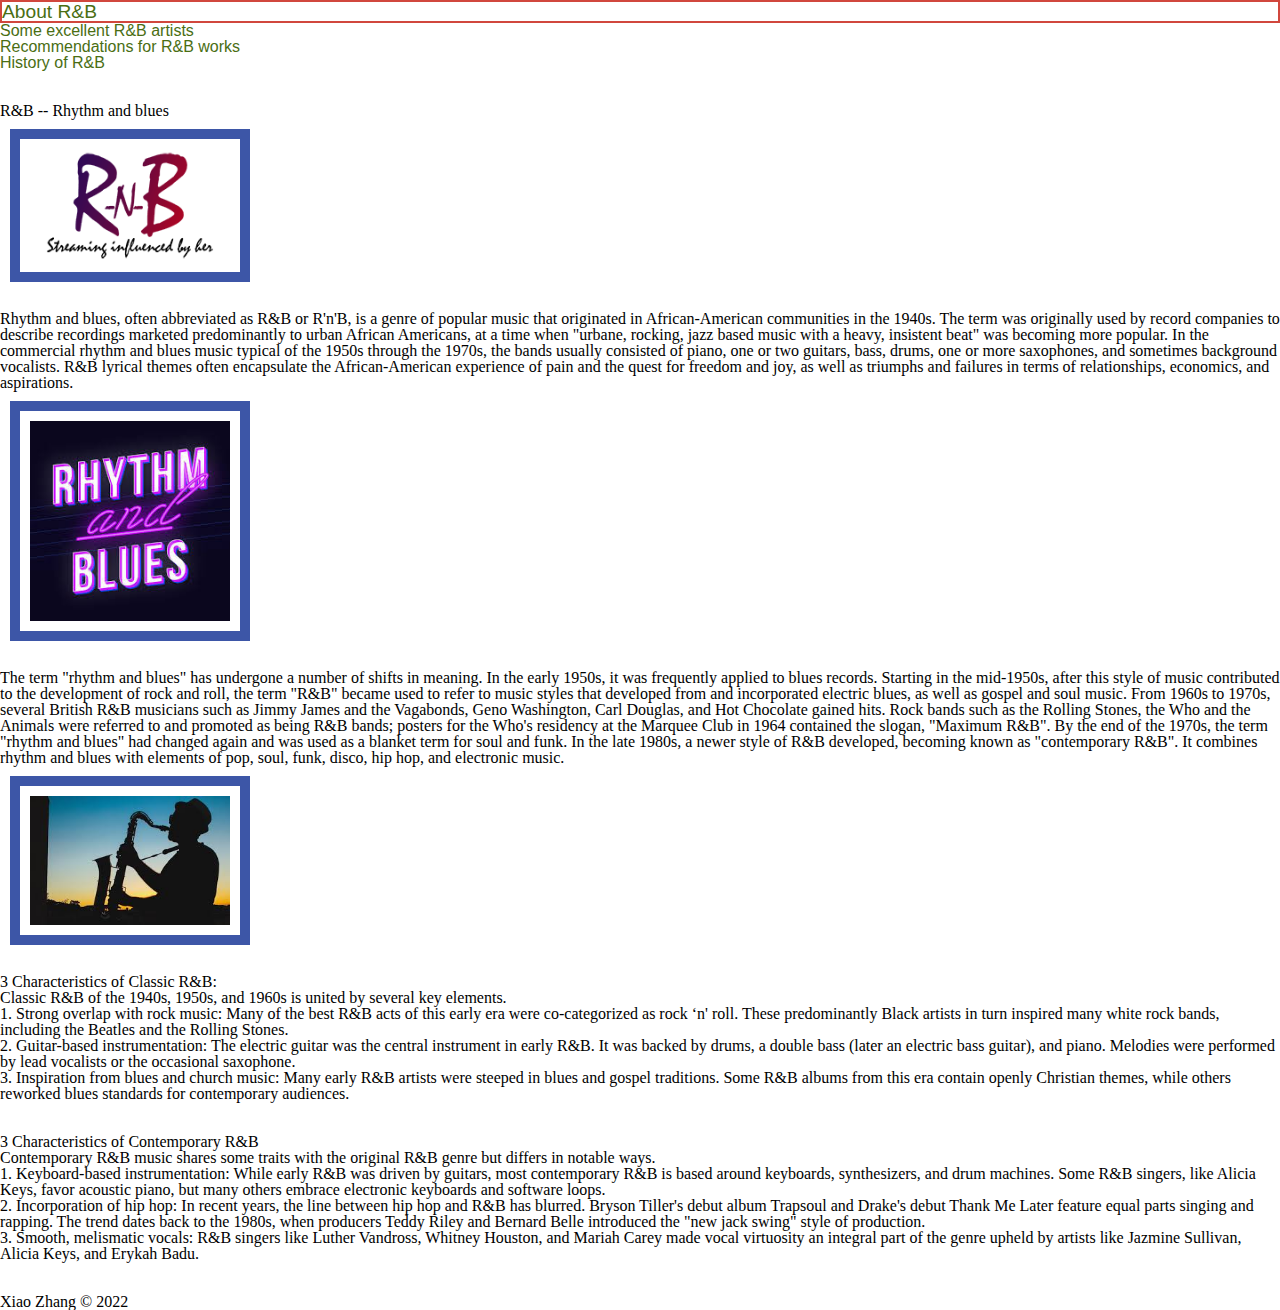
<file: index.html>
<!DOCTYPE html>


<html lang="en">
<!-- All of the meta data for the page belongs in the header tag -->
<head>
	<meta charset="UTF-8">
	<meta name="viewport" content="width=device-width, initial-scale=1.0">
	<!-- Link to the favicon image -->
	<link rel="icon" href="images/favicon.png">
	<!-- Link to the reset file -->
	<link rel="stylesheet" href="css/html5reset.css">
	<link rel="stylesheet" href="css/style.css">
	<title>About R&B</title>
</head>

<!-- All of the visible code in the page belongs in the body tag -->
<body>
	<!-- Header is a sematic tag page that aids readability -->
	<header>
		<!-- Nav is a sematic tag page that aids accessibility -->
		<nav aria-label="linktopages">
			<ul>
				<!-- Since I am on the index file I added class = action to the link to index. -->
				<li class="active"><a href = "index.html" >About R&B</a></li>
				<li><a href = "rnbartists.html">Some excellent R&B artists</a></li>
				<li><a href = "rnbworks.html">Recommendations for R&B works</a></li>
				<li><a href = "rnbhistory.html">History of R&B</a></li>
			</ul>
		</nav>
		<!-- The h1 is a semantic tag that aids accessibility -->
		<br>
		<br>
		<h1>R&B -- Rhythm and blues</h1>
	</header>

	<!-- Every page should have a main tag for accessibility -->
	<main>

		<img src = "images/firstimg.png" alt ="first img about R&B" width="200">
		<br>
		<br>
		<p>Rhythm and blues, often abbreviated as R&B or R'n'B, 
		   is a genre of popular music that originated in 
		   African-American communities in the 1940s. 
		   The term was originally used by record companies to 
		   describe recordings marketed predominantly to urban African Americans, 
		   at a time when "urbane, rocking, jazz based music with a heavy, 
		   insistent beat" was becoming more popular.
		   In the commercial rhythm and blues music typical 
			of the 1950s through the 1970s, the bands usually 
			consisted of piano, one or two guitars, bass, drums, 
			one or more saxophones, and sometimes background vocalists.
			R&B lyrical themes often encapsulate the African-American 
			experience of pain and the quest for freedom and joy, 
			as well as triumphs and failures in terms of 
			relationships, economics, and aspirations.</p>

		<img src = "images/aboutr&b.png" alt ="R&B illustration and clip art" width="200">

		<!-- Make sure your anchor tags have a link (href) and a clickable component -->
		<br>
		<br>
		<p>The term "rhythm and blues" has undergone a number of 
			shifts in meaning. In the early 1950s, it was frequently 
			applied to blues records. Starting in the mid-1950s, 
			after this style of music contributed to the development of rock and roll, 
			the term "R&B" became used to refer to music styles that developed from 
			and incorporated electric blues, as well as gospel and soul music. 
			From 1960s to 1970s, several British R&B musicians such as Jimmy James 
			and the Vagabonds, Geno Washington, Carl Douglas, and Hot Chocolate 
			gained hits. Rock bands such as the Rolling Stones, the Who and the 
			Animals were referred to and promoted as being R&B bands; 
			posters for the Who's residency at the Marquee Club 
			in 1964 contained the slogan, "Maximum R&B". By the end of the 1970s, 
			the term "rhythm and blues" had changed again and was used 
			as a blanket term for soul and funk. In the late 1980s, 
			a newer style of R&B developed, becoming known as "contemporary R&B". 
			It combines rhythm and blues with elements of pop, 
			soul, funk, disco, hip hop, and electronic music.</p>

		<img src = "images/sax.png" alt ="a picture of a man playing sax" width="200">


		<br>
		<br>
		<h2>
			3 Characteristics of Classic R&B:
		</h2>

		<p>
			Classic R&B of the 1940s, 1950s, and 1960s is united by several key elements.
		</p>
		<nav aria-label="classic r&b characteristics">
			<ol>
				<li>1. Strong overlap with rock music: 
					Many of the best R&B acts of this early era were co-categorized 
					as rock ‘n' roll. These predominantly Black artists in turn 
					inspired many white rock bands, including the Beatles and 
					the Rolling Stones.</li>
				<li>2. Guitar-based instrumentation: 
					The electric guitar was the central instrument in early R&B. 
					It was backed by drums, a double bass (later an electric bass guitar), 
					and piano. Melodies were performed by lead vocalists 
					or the occasional saxophone.</li>
				<li>3. Inspiration from blues and church music:
					Many early R&B artists were steeped in blues and gospel traditions. 
					Some R&B albums from this era contain openly Christian themes, 
					while others reworked blues standards for contemporary audiences.</li>
			</ol>
		</nav>

		<br>
		<br>

		<h2>
			3 Characteristics of Contemporary R&B
		</h2>

		<p>
			Contemporary R&B music shares some traits with the original R&B genre but differs in notable ways.
		</p>
		<nav aria-label="contemporary r&b characteristics">
			<ol>
				<li>1. Keyboard-based instrumentation: 
					While early R&B was driven by guitars, most contemporary R&B is based 
					around keyboards, synthesizers, and drum machines. Some R&B singers, 
					like Alicia Keys, favor acoustic piano, but many others embrace 
					electronic keyboards and software loops.</li>
				<li>2. Incorporation of hip hop: 
					In recent years, the line between hip hop and R&B has blurred. 
					Bryson Tiller's debut album Trapsoul and Drake's debut Thank 
					Me Later feature equal parts singing and rapping. 
					The trend dates back to the 1980s, when producers Teddy Riley 
					and Bernard Belle introduced the "new jack swing" style of production.</li>
				<li>3. Smooth, melismatic vocals: 
					R&B singers like Luther Vandross, Whitney Houston, and Mariah Carey made vocal 
					virtuosity an integral part of the genre upheld by artists 
					like Jazmine Sullivan, Alicia Keys, and Erykah Badu.</li>
			</ol>
		</nav>

		<br>
		<br>
	</main>

	<!-- Footer is a sematic tag page that aids readability -->
	<footer>
		<p>Xiao Zhang &copy; 2022</p>
	</footer>
</body>
</html>
</file>
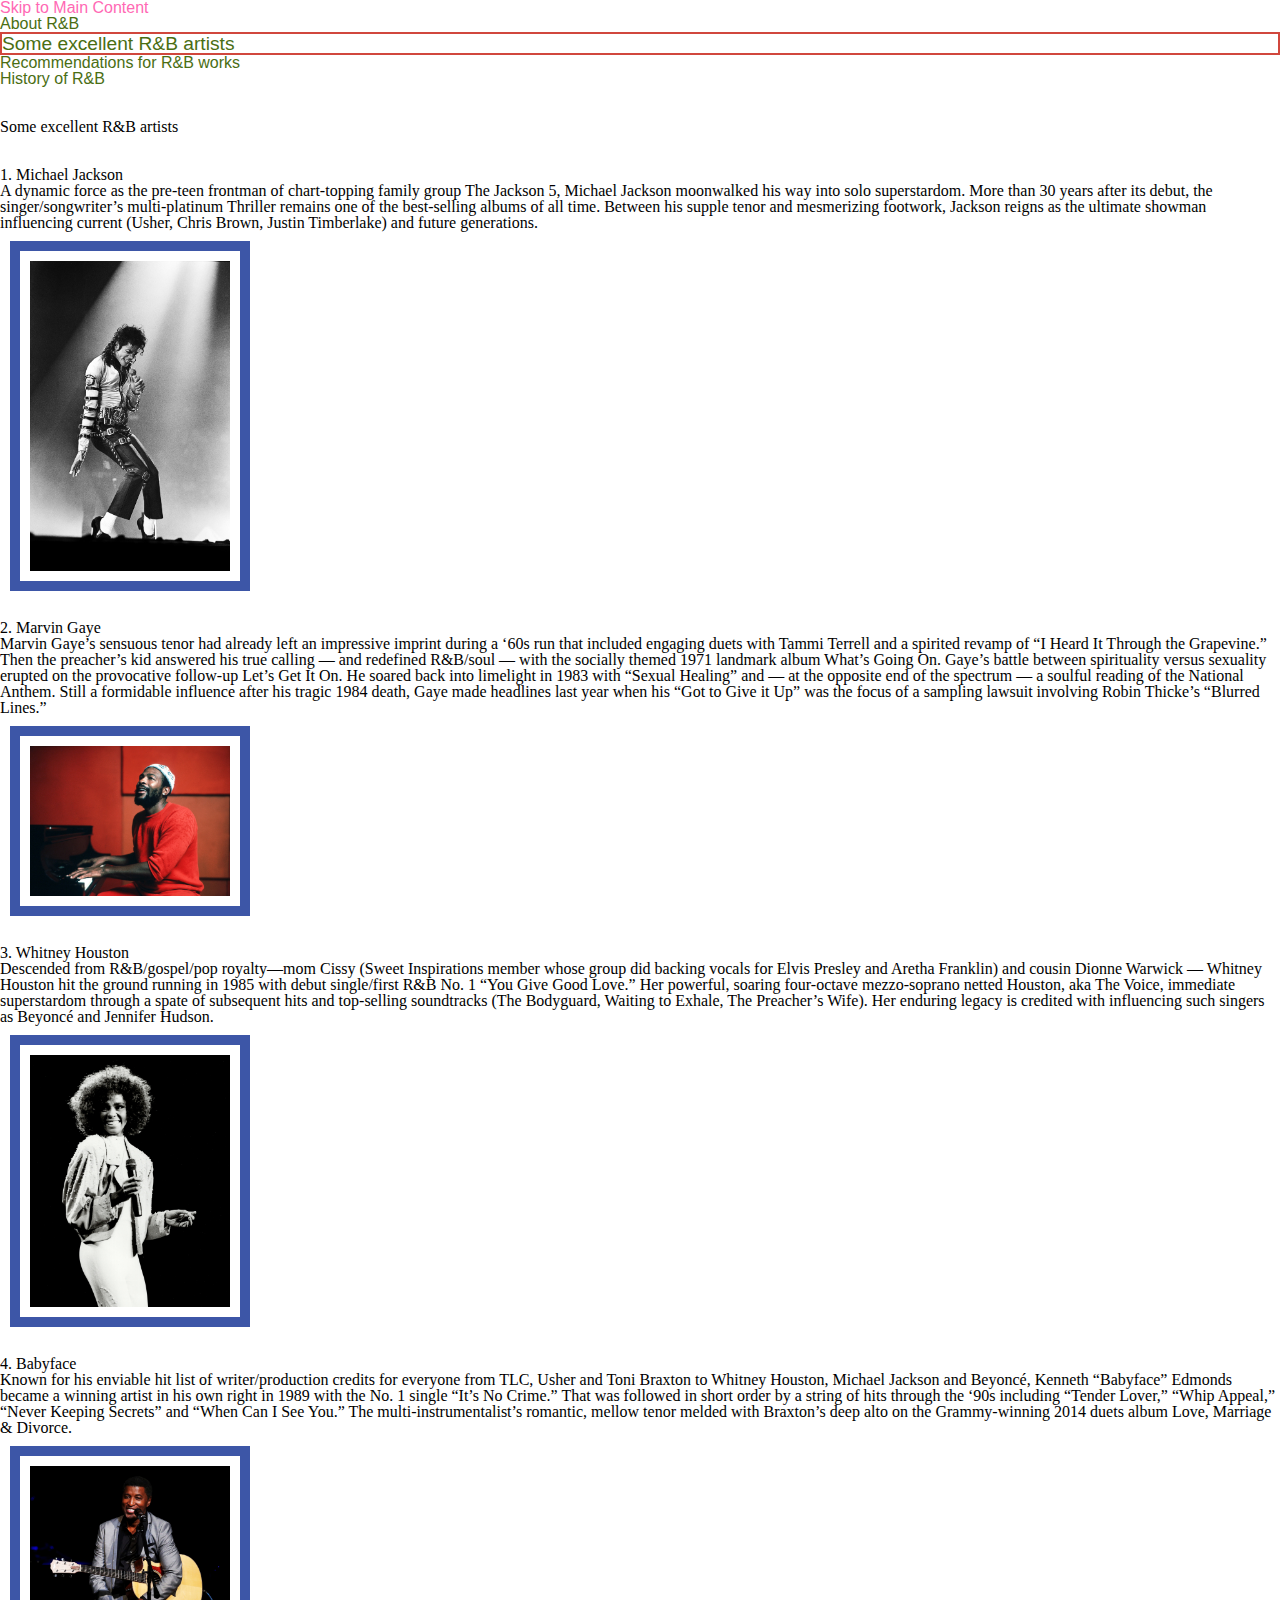
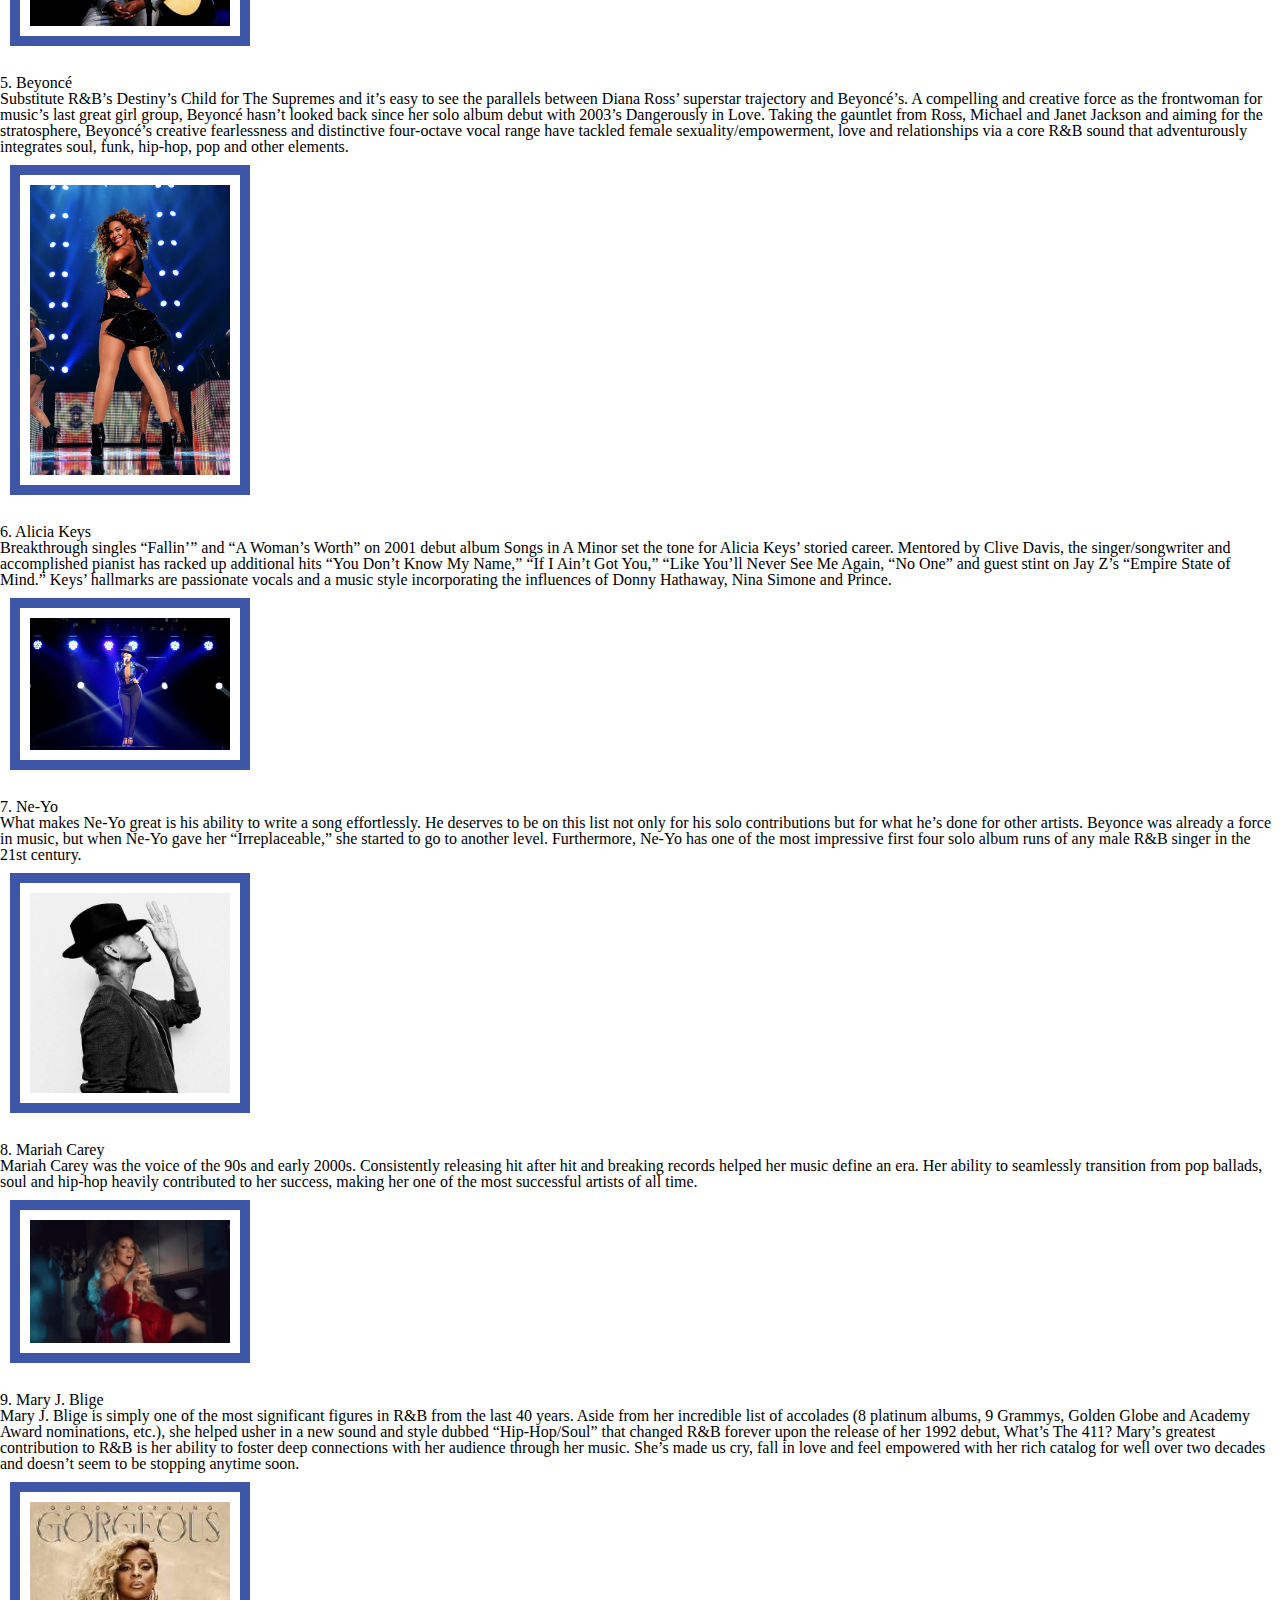
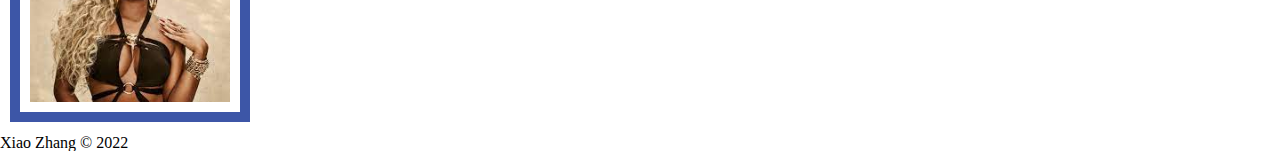
<file: rnbartists.html>
<!DOCTYPE html>
<html lang="en">
<head>
	<!--  TIP 
	You will find any errors from the head section using the console. -->
	<meta charset="UTF-8">
	<meta name="viewport" content="width=device-width, initial-scale=1.0">
	<link rel="icon" href="images/artistIcon.png">
	<link rel="stylesheet" href="css/html5reset.css">
	<link rel="stylesheet" href="css/style.css">
	<title>Some excellent R&B artists</title>
</head>

<body>
	<a class = "skip" href="#main">Skip to Main Content</a>
	<header>
		<nav aria-label="linktopages">
			<ul>
				<li><a href = "index.html" >About R&B</a></li>
				<li class="active"><a href = "rnbartists.html">Some excellent R&B artists</a></li>
				<li><a href = "rnbworks.html">Recommendations for R&B works</a></li>
				<li><a href = "rnbhistory.html">History of R&B</a></li>
			</ul>
		</nav>
		<br>
		<br>
		<h1>Some excellent R&B artists</h1>
	</header>

	<main id = "main">
	  <br>
	  <br>
	  <h2>
		1. Michael Jackson
	  </h2>
	  <p>
		A dynamic force as the pre-teen frontman of chart-topping family group 
		The Jackson 5, Michael Jackson moonwalked his way into solo superstardom. 
		More than 30 years after its debut, the singer/songwriter’s multi-platinum 
		Thriller remains one of the best-selling albums of all time. 
		Between his supple tenor and mesmerizing footwork, Jackson reigns 
		as the ultimate showman influencing current (Usher, Chris Brown, 
		Justin Timberlake) and future generations.
	  </p>
	  <img src = "images/michael-jackson.png" alt ="a picture of michael jackson" width="200">


	  <br>
	  <br>
	  <h2>
		2. Marvin Gaye
	  </h2>
	  <p>
		Marvin Gaye’s sensuous tenor had already left an impressive imprint during 
		a ‘60s run that included engaging duets with Tammi Terrell and a spirited 
		revamp of “I Heard It Through the Grapevine.” Then the preacher’s kid answered 
		his true calling — and redefined R&B/soul — with the socially themed 1971 
		landmark album What’s Going On. Gaye’s battle between spirituality versus 
		sexuality erupted on the provocative follow-up Let’s Get It On. 
		He soared back into limelight in 1983 with “Sexual Healing” and — 
		at the opposite end of the spectrum — a soulful reading of the National Anthem. 
		Still a formidable influence after his tragic 1984 death, Gaye made headlines 
		last year when his “Got to Give it Up” was the focus of a sampling 
		lawsuit involving Robin Thicke’s “Blurred Lines.”
	  </p>
	  <img src = "images/marvin-gaye.png" alt ="a picture of marvin gaye" width="200">

	  <br>
	  <br>
	  <h2>
		3. Whitney Houston
	  </h2>
	  <p>
		Descended from R&B/gospel/pop royalty—mom Cissy (Sweet Inspirations member 
		whose group did backing vocals for Elvis Presley and Aretha Franklin) and 
		cousin Dionne Warwick — Whitney Houston hit the ground running in 1985 with 
		debut single/first R&B No. 1 “You Give Good Love.” Her powerful, soaring 
		four-octave mezzo-soprano netted Houston, aka The Voice, immediate 
		superstardom through a spate of subsequent hits and top-selling soundtracks 
		(The Bodyguard, Waiting to Exhale, The Preacher’s Wife). 
		Her enduring legacy is credited with influencing such singers 
		as Beyoncé and Jennifer Hudson.
	  </p>
	  <img src = "images/whitney-houston.png" alt ="a picture of whitney houston" width="200">

	  <br>
	  <br>
	  <h2>
		4. Babyface
	  </h2>
	  <p>
		Known for his enviable hit list of writer/production credits for everyone 
		from TLC, Usher and Toni Braxton to Whitney Houston, Michael Jackson and Beyoncé, 
		Kenneth “Babyface” Edmonds became a winning artist in his own right in 1989 with 
		the No. 1 single “It’s No Crime.” That was followed in short order by 
		a string of hits through the ‘90s including “Tender Lover,” “Whip Appeal,” 
		“Never Keeping Secrets” and “When Can I See You.” The multi-instrumentalist’s romantic, 
		mellow tenor melded with Braxton’s deep alto on the Grammy-winning 
		2014 duets album Love, Marriage & Divorce.
	  </p>
	  <img src = "images/babyface.png" alt ="a picture of babyface" width="200">


	  <br>
	  <br>
	  <h2>
		5. Beyoncé
	  </h2>
	  <p>
		Substitute R&B’s Destiny’s Child for The Supremes and it’s easy to see 
		the parallels between Diana Ross’ superstar trajectory and Beyoncé’s. 
		A compelling and creative force as the frontwoman for music’s last 
		great girl group, Beyoncé hasn’t looked back since her solo album debut with 
		2003’s Dangerously in Love. Taking the gauntlet from Ross, Michael and 
		Janet Jackson and aiming for the stratosphere, Beyoncé’s creative fearlessness 
		and distinctive four-octave vocal range have tackled female sexuality/empowerment, 
		love and relationships via a core R&B sound that adventurously 
		integrates soul, funk, hip-hop, pop and other elements.
	  </p>
	  <img src = "images/beyonce.png" alt ="a picture of Beyoncé" width="200">

	  <br>
	  <br>
	  <h2>
		6. Alicia Keys
	  </h2>
	  <p>
		Breakthrough singles “Fallin’” and “A Woman’s Worth” on 2001 debut album Songs 
		in A Minor set the tone for Alicia Keys’ storied career. Mentored by Clive Davis, 
		the singer/songwriter and accomplished pianist has racked up additional 
		hits “You Don’t Know My Name,” “If I Ain’t Got You,” “Like You’ll Never See Me Again, 
		“No One” and guest stint on Jay Z’s “Empire State of Mind.” Keys’ hallmarks 
		are passionate vocals and a music style incorporating the influences 
		of Donny Hathaway, Nina Simone and Prince.
	  </p>
	  <img src = "images/alicia-keys.png" alt ="a picture of alicia keys" width="200">

	  <br>
	  <br>
	  <h2>
		7. Ne-Yo
	  </h2>
	  <p>
		What makes Ne-Yo great is his ability to write a song effortlessly. 
		He deserves to be on this list not only for his solo contributions 
		but for what he’s done for other artists. Beyonce was already a force 
		in music, but when Ne-Yo gave her “Irreplaceable,” 
		she started to go to another level. Furthermore, Ne-Yo has 
		one of the most impressive first four solo album runs of any 
		male R&B singer in the 21st century.
	  </p>
	  <img src = "images/ne-yo_new.png" alt ="a picture of ne-yo" width="200">

	  <br>
	  <br>
	  <h2>
		8. Mariah Carey
	  </h2>
	  <p>
		Mariah Carey was the voice of the 90s and early 2000s. 
		Consistently releasing hit after hit and breaking records helped her music 
		define an era. Her ability to seamlessly transition from pop ballads, 
		soul and hip-hop heavily contributed to her success, making 
		her one of the most successful artists of all time.
	  </p>
	  <img src = "images/mariah-carey.png" alt ="a picture of mariah carey" width="200">

	  <br>
	  <br>
	  <h2>
		9. Mary J. Blige
	  </h2>
	  <p>
		Mary J. Blige is simply one of the most significant figures in R&B 
		from the last 40 years. Aside from her incredible list of accolades 
		(8 platinum albums, 9 Grammys, Golden Globe and Academy Award nominations, etc.), 
		she helped usher in a new sound and style dubbed “Hip-Hop/Soul” that changed R&B 
		forever upon the release of her 1992 debut, What’s The 411? Mary’s greatest contribution to 
		R&B is her ability to foster deep connections with her audience through her music. 
		She’s made us cry, fall in love and feel empowered with her rich catalog for 
		well over two decades and doesn’t seem to be stopping anytime soon.
	  </p>
	  <img src = "images/mary-j-blige_new.png" alt ="a picture of Mary J Blige" width="200">


    </main>

	<footer>
		<p>Xiao Zhang &copy; 2022</p>
	</footer>
</body>

</html>
</file>
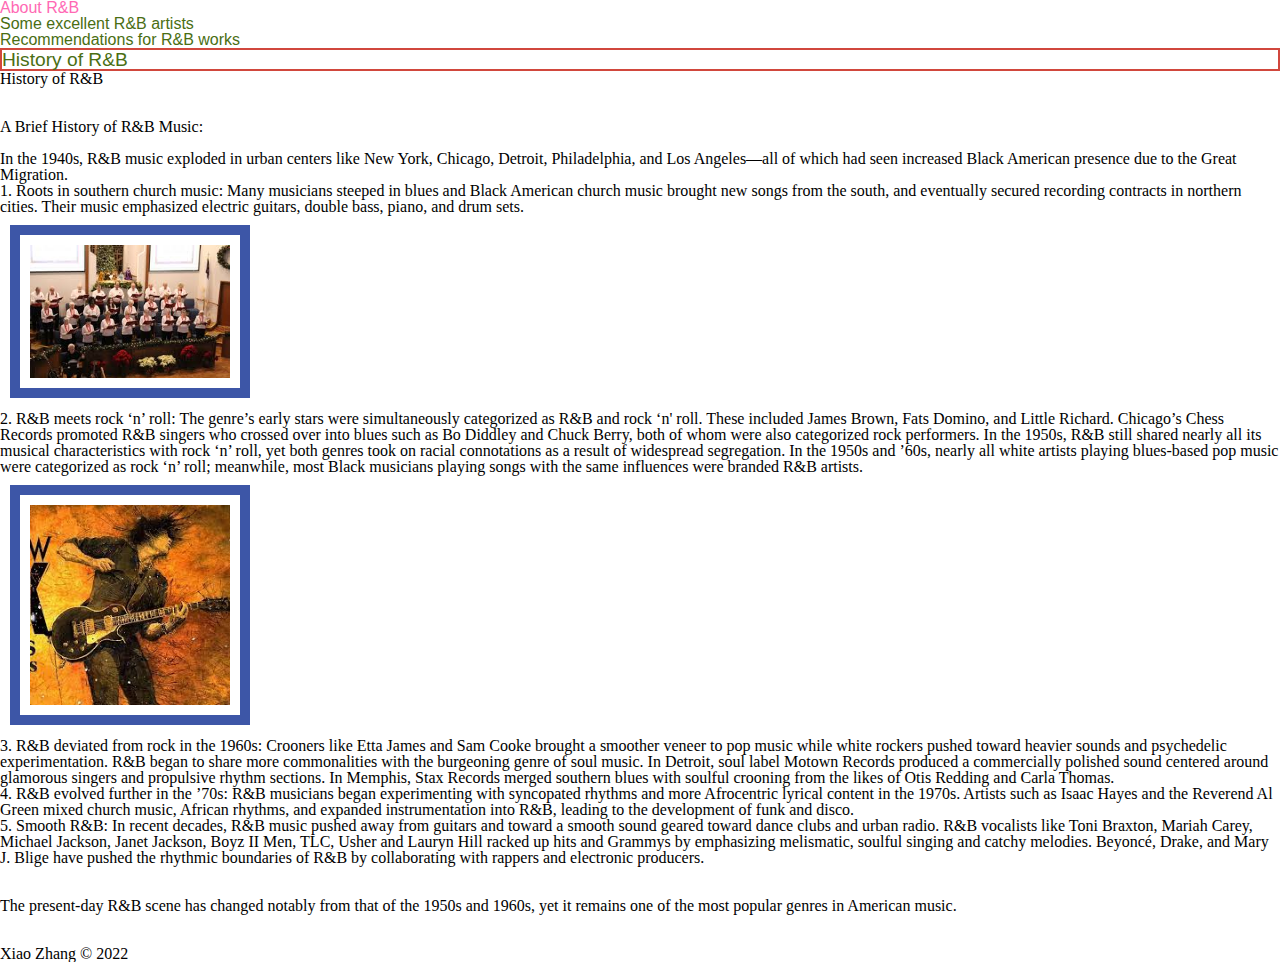
<file: rnbhistory.html>
<!DOCTYPE html>
<html lang="en">
<head>
	<!--  TIP 
	You will find any errors from the head section using the console. -->
	<meta charset="UTF-8">
	<meta name="viewport" content="width=device-width, initial-scale=1.0">
	<link rel="icon" href="images/rnb_historyIcon.png">
	<link rel="stylesheet" href="css/html5reset.css">
	<link rel="stylesheet" href="css/style.css">
	<title>History of R&B</title>
</head>

<body>
	<header>
		<nav>
			<ul>
				<li><a href = "index.html" >About R&B</a></li>
				<li><a href = "rnbartists.html">Some excellent R&B artists</a></li>
				<li><a href = "rnbworks.html">Recommendations for R&B works</a></li>
				<li class="active"><a href = "rnbhistory.html">History of R&B</a></li>
			</ul>
		</nav>
		<h1>History of R&B</h1>
	</header>

	<main>
		<br>
		<br>
		<h1>
			A Brief History of R&B Music:
		</h1>
		<br>
		<p>
			In the 1940s, R&B music exploded in urban centers like New York, Chicago, Detroit, Philadelphia, and Los Angeles—all of which had seen increased Black American presence due to the Great Migration.
		</p>
		<nav>
			<ol>
				<li>1. Roots in southern church music: 
					Many musicians steeped in blues and Black American church music brought new songs from the south, and eventually secured recording contracts in northern cities. Their music emphasized electric guitars, double bass, piano, and drum sets.</li>
				<img src = "images/southern-church-music.png" alt ="a picture of southern-church-music">
				<li>2. R&B meets rock ‘n’ roll: 
					The genre’s early stars were simultaneously categorized as R&B and rock ‘n' roll. These included James Brown, Fats Domino, and Little Richard. Chicago’s Chess Records promoted R&B singers who crossed over into blues such as Bo Diddley and Chuck Berry, both of whom were also categorized rock performers. In the 1950s, R&B still shared nearly all its musical characteristics with rock ‘n’ roll, yet both genres took on racial connotations as a result of widespread segregation. In the 1950s and ’60s, nearly all white artists playing blues-based pop music were categorized as rock ‘n’ roll; meanwhile, most Black musicians playing songs with the same influences were branded R&B artists.</li>
				<img src = "images/rock.png" alt ="a picture of rock music">
				<li>3. R&B deviated from rock in the 1960s: 
					Crooners like Etta James and Sam Cooke brought a smoother veneer to pop music while white rockers pushed toward heavier sounds and psychedelic experimentation. R&B began to share more commonalities with the burgeoning genre of soul music. In Detroit, soul label Motown Records produced a commercially polished sound centered around glamorous singers and propulsive rhythm sections. In Memphis, Stax Records merged southern blues with soulful crooning from the likes of Otis Redding and Carla Thomas.</li>
				<li>4. R&B evolved further in the ’70s: 
					R&B musicians began experimenting with syncopated rhythms and more Afrocentric lyrical content in the 1970s. Artists such as Isaac Hayes and the Reverend Al Green mixed church music, African rhythms, and expanded instrumentation into R&B, leading to the development of funk and disco.</li>
				<li>
					5. Smooth R&B: 
					In recent decades, R&B music pushed away from guitars and toward a smooth sound geared toward dance clubs and urban radio. R&B vocalists like Toni Braxton, Mariah Carey, Michael Jackson, Janet Jackson, Boyz II Men, TLC, Usher and Lauryn Hill racked up hits and Grammys by emphasizing melismatic, soulful singing and catchy melodies. Beyoncé, Drake, and Mary J. Blige have pushed the rhythmic boundaries of R&B by collaborating with rappers and electronic producers.
				</li>
			</ol>
		</nav>
		<br>
		<br>
		<p>
			The present-day R&B scene has changed notably from that of the 1950s and 1960s, yet it remains one of the most popular genres in American music.
		</p>
		<br>
		<br>
    </main>

	<footer>
		<p>Xiao Zhang &copy; 2022</p>
	</footer>
</body>

</html>
</file>
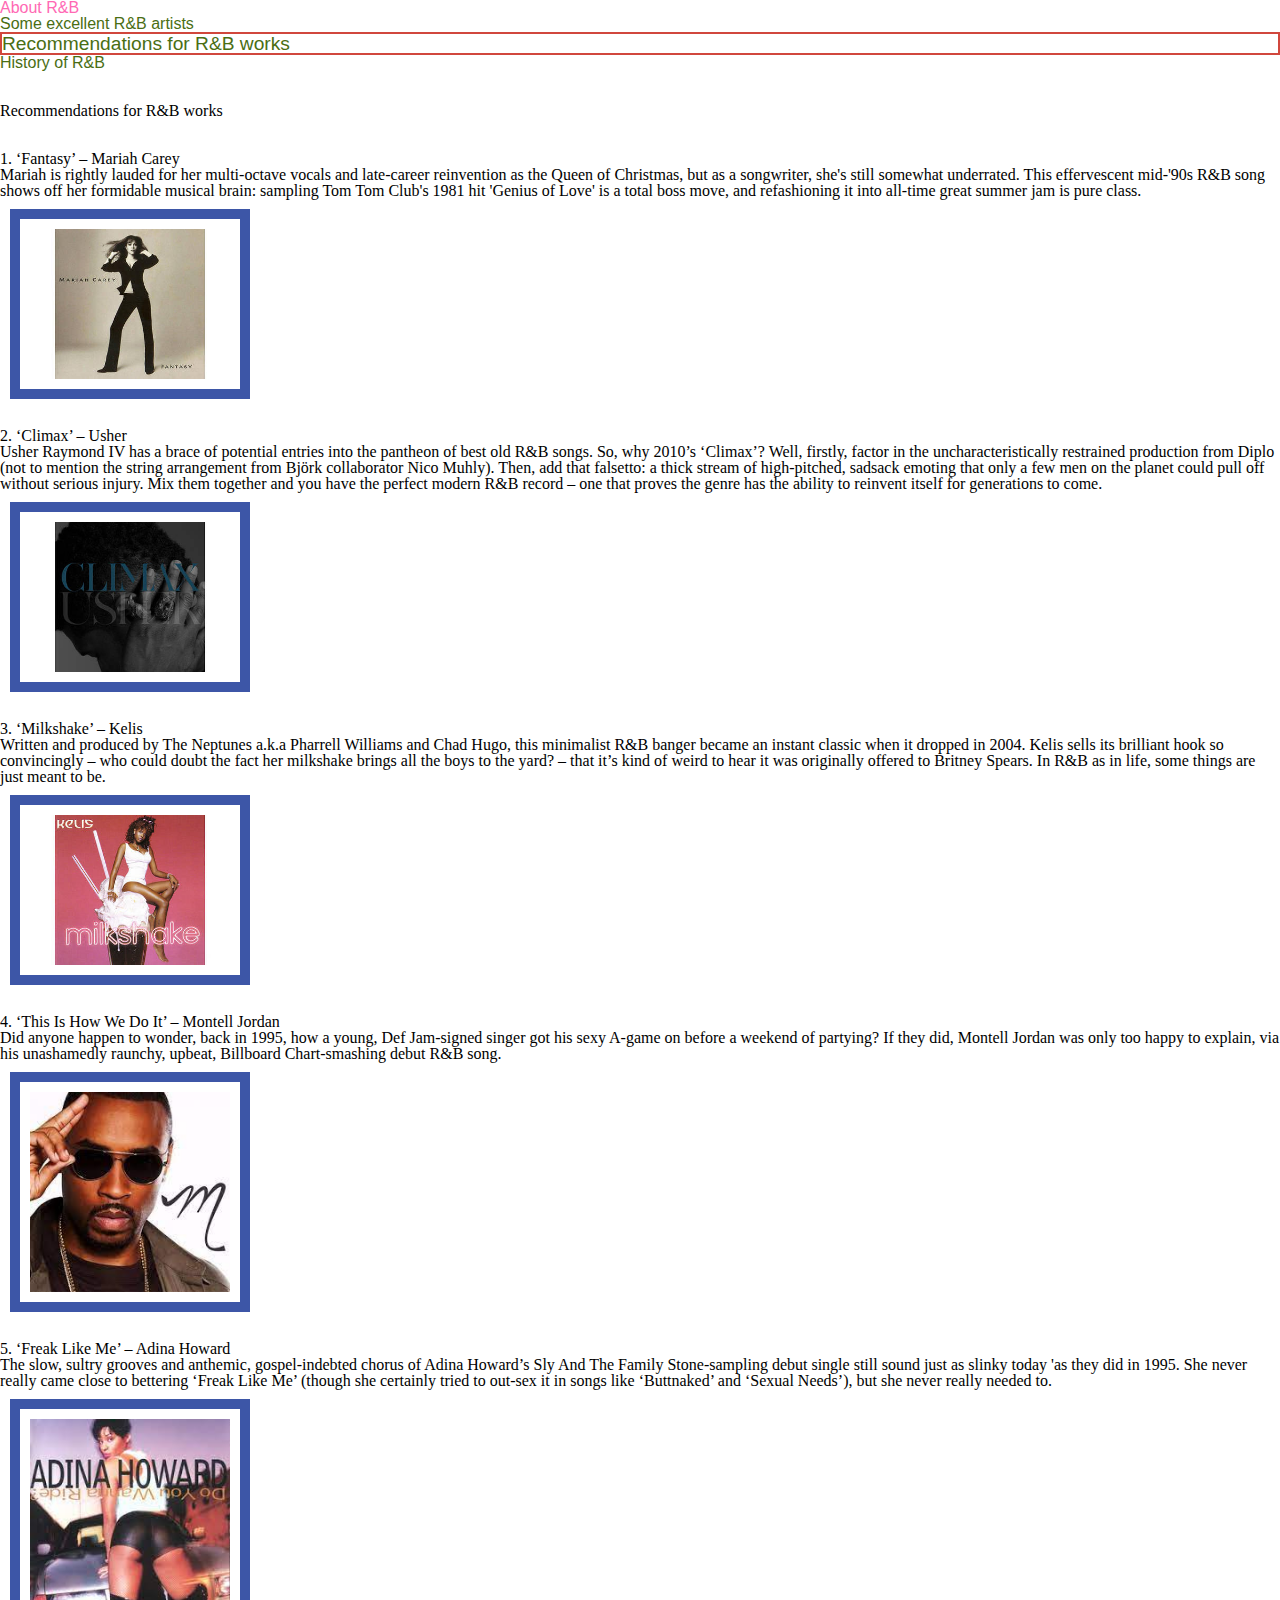
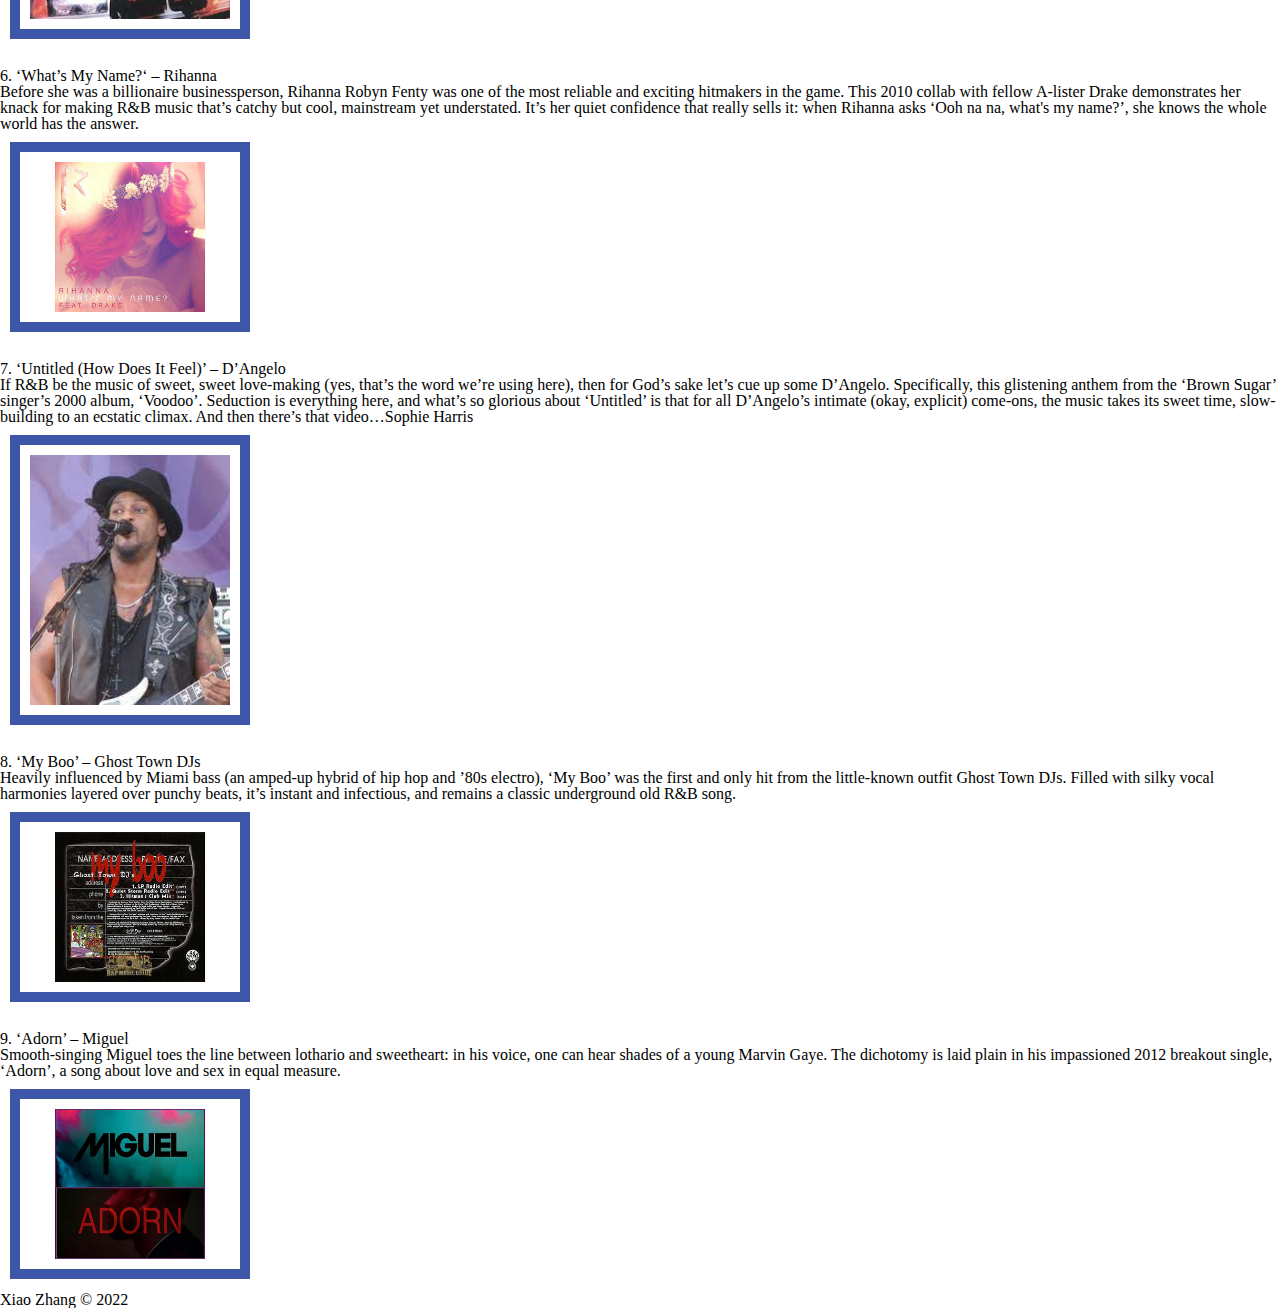
<file: rnbworks.html>
<!DOCTYPE html>
<html lang="en">
<head>
	<meta charset="UTF-8">
	<meta name="viewport" content="width=device-width, initial-scale=1.0">
	<link rel="icon" href="images/rnbworksIcon.png">
	<link rel="stylesheet" href="css/html5reset.css">
	<link rel="stylesheet" href="css/style.css">
	<title>Recommendations for R&B works</title>
</head>
<body>
	<header>
	  <nav aria-label="linktopages"> 
		<ul>
			<li><a href = "index.html" >About R&B</a></li>
			<li><a href = "rnbartists.html">Some excellent R&B artists</a></li>
			<li class="active"><a href = "rnbworks.html">Recommendations for R&B works</a></li>
			<li><a href = "rnbhistory.html">History of R&B</a></li>
		</ul>
	  </nav>
	  <br>
	  <br>
	  <h1>Recommendations for R&B works</h1>
	</header>

	
	<main>
		<br>
		<br>
		<h2>
		 1. ‘Fantasy’ – Mariah Carey
		</h2>
		<p>
			Mariah is rightly lauded for her multi-octave vocals and late-career 
			reinvention as the Queen of Christmas, but as a songwriter, 
			she's still somewhat underrated. This effervescent mid-'90s R&B song 
			shows off her formidable musical brain: sampling Tom Tom Club's 1981 hit 
			'Genius of Love' is a total boss move, and refashioning it into all-time 
			great summer jam is pure class. 
		</p>
		<img src = "images/fantacy.png" alt ="a picture of mariah carey" width="200">

		<br>
		<br>
		<h2>
		 2. ‘Climax’ – Usher
		</h2>
		<p>
			Usher Raymond IV has a brace of potential entries into the pantheon of 
			best old R&B songs. So, why 2010’s ‘Climax’? Well, firstly, 
			factor in the uncharacteristically restrained production from Diplo 
			(not to mention the string arrangement from Björk collaborator Nico Muhly). 
			Then, add that falsetto: a thick stream of high-pitched, sadsack emoting that 
			only a few men on the planet could pull off without serious injury. 
			Mix them together and you have the perfect modern R&B record – 
			one that proves the genre has the ability to reinvent itself for generations to come. 
		</p>
		<img src = "images/climax.png" alt ="a picture of climax" width="200">

		<br>
		<br>
		<h2>
		 3. ‘Milkshake’ – Kelis
		</h2>
		<p>
			Written and produced by The Neptunes a.k.a Pharrell Williams and Chad Hugo, 
			this minimalist R&B banger became an instant classic when it dropped in 2004. 
			Kelis sells its brilliant hook so convincingly – who could doubt the fact her 
			milkshake brings all the boys to the yard? – that it’s kind of weird to hear 
			it was originally offered to Britney Spears. In R&B as in life, some things are just meant to be. 
		</p>
		<img src = "images/kelis.png" alt ="a picture of kelis" width="200">

		<br>
		<br>
		<h2>
		 4. ‘This Is How We Do It’ – Montell Jordan
		</h2>
		<p>
			Did anyone happen to wonder, back in 1995, how a young, Def Jam-signed singer 
			got his sexy A-game on before a weekend of partying? If they did, Montell Jordan 
			was only too happy to explain, via his unashamedly raunchy, upbeat, 
			Billboard Chart-smashing debut R&B song.
		</p>
		<img src = "images/montell-jordan_new.png" alt ="a picture of Montell Jordan" width="200">

		<br>
		<br>
		<h2>
	     5. ‘Freak Like Me’ – Adina Howard
		</h2>
		<p>
			The slow, sultry grooves and anthemic, gospel-indebted chorus of Adina Howard’s 
			Sly And The Family Stone-sampling debut single still sound just as slinky today 
			'as they did in 1995. She never really came close to bettering ‘Freak Like Me’ 
			(though she certainly tried to out-sex it in songs like ‘Buttnaked’ and ‘Sexual Needs’), 
			but she never really needed to. 
		</p>
		<img src = "images/freaks-like-me_new.png" alt ="a picture of Adina" width="200">

		<br>
		<br>
		<h2>
		6. ‘What’s My Name?‘ – Rihanna
		</h2>
		<p>
			Before she was a billionaire businessperson, Rihanna Robyn Fenty was one of 
			the most reliable and exciting hitmakers in the game. This 2010 collab with 
			fellow A-lister Drake demonstrates her knack for making R&B music that’s 
			catchy but cool, mainstream yet understated. It’s her quiet confidence 
			that really sells it: when Rihanna asks ‘Ooh na na, what's my name?’, 
			she knows the whole world has the answer.
		</p>
		<img src = "images/rihanna.png" alt ="a picture of Rihanna" width="200">

		<br>
		<br>
		<h2>
		7. ‘Untitled (How Does It Feel)’ – D’Angelo
		</h2>
		<p>
			If R&B be the music of sweet, sweet love-making (yes, that’s the word we’re using here), 
			then for God’s sake let’s cue up some D’Angelo. Specifically, this glistening 
			anthem from the ‘Brown Sugar’ singer’s 2000 album, ‘Voodoo’. Seduction is everything here, 
			and what’s so glorious about ‘Untitled’ is that for all D’Angelo’s intimate (okay, explicit) 
			come-ons, the music takes its sweet time, slow-building to an ecstatic climax. 
			And then there’s that video…Sophie Harris
		</p>
		<img src = "images/d’angelo_new.png" alt ="a picture of D’Angelo" width="200">

		<br>
		<br>
		<h2>
		8. ‘My Boo’ – Ghost Town DJs
		</h2>
		<p>
			Heavily influenced by Miami bass (an amped-up hybrid of hip hop and ’80s electro), 
			‘My Boo’ was the first and only hit from the little-known outfit Ghost Town DJs. 
			Filled with silky vocal harmonies layered over punchy beats, it’s instant and infectious, 
			and remains a classic underground old R&B song.
		</p>
		<img src = "images/my-boo.png" alt ="a picture of my-boo" width="200">

		<br>
		<br>
		<h2>
		9. ‘Adorn’ – Miguel
		</h2>
		<p>
			Smooth-singing Miguel toes the line between lothario and sweetheart: 
			in his voice, one can hear shades of a young Marvin Gaye. 
			The dichotomy is laid plain in his impassioned 2012 breakout single, 
			‘Adorn’, a song about love and sex in equal measure. 
		</p>
		<img src = "images/adorn.png" alt ="a picture of adorn" width="200">



	</main>

	<footer>
	<p>Xiao Zhang &copy; 2022</p>
    </footer>
</body>
</html>
</file>
<file: css/style.css>
a{
    font-family: 'Lucida Sans', 'Lucida Sans Regular', 'Lucida Grande', 'Lucida Sans Unicode', Geneva, Verdana, sans-serif;
    color: rgb(74, 110, 19);
    text-decoration: wheat;
    text-shadow: grey;
}

a:hover {
    color: hotpink;
}

.active {
    font-size: larger;
    font-family: fantasy;
    border: 2px solid rgb(209, 71, 61);
}

img {
    width: 200px;
    border: 10px solid  rgb(61, 86, 167);
    padding: 10px;
    margin: 10px;
}

img:hover {
    border: 10px solid rgb(209, 71, 61);
}
</file>
